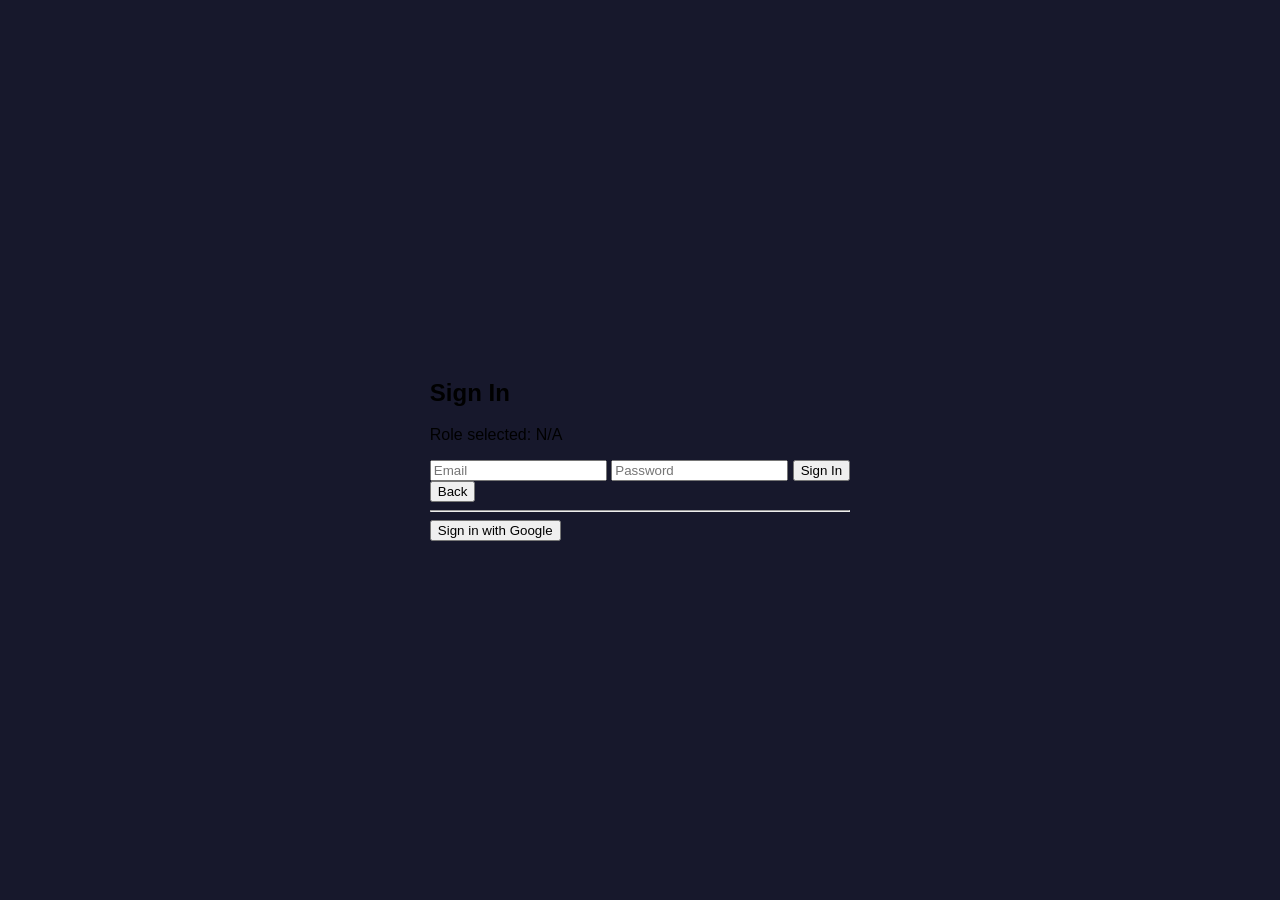
<file: front page/sign-in.html>
<!DOCTYPE html>
<html lang="en">
<head>
<meta charset="UTF-8" />
<meta name="viewport" content="width=device-width, initial-scale=1" />
<title>Sign In - Role Based Login</title>
<link rel="stylesheet" href="style.css" />
</head>
<body>
  <div class="container">
    <h2>Sign In</h2>
    <p id="roleDisplay"></p>
    <div id="signInMessage" style="color: red;"></div>

    <form id="signInForm">
      <input id="signInEmail" type="email" placeholder="Email" required />
      <input id="signInPassword" type="password" placeholder="Password" required />
      <button type="submit">Sign In</button>
    </form>

    <button id="backBtn">Back</button>

    <hr />

    <button id="googleLoginBtn">Sign in with Google</button>
  </div>

  <script>
    const GOOGLE_CLIENT_ID = 'YOUR_GOOGLE_CLIENT_ID_HERE';

    const urlParams = new URLSearchParams(window.location.search);
    const selectedRole = urlParams.get('role') || 'N/A';
    document.getElementById('roleDisplay').textContent = `Role selected: ${selectedRole}`;

    function getUsers() {
      return JSON.parse(localStorage.getItem('users') || '{}');
    }

    const signInForm = document.getElementById('signInForm');
    const signInMessage = document.getElementById('signInMessage');

    signInForm.addEventListener('submit', e => {
      e.preventDefault();
      signInMessage.textContent = '';
      
      const email = document.getElementById('signInEmail').value.trim().toLowerCase();
      const password = document.getElementById('signInPassword').value;

      if (!email || !password) {
        signInMessage.textContent = 'Please fill in all fields.';
        return;
      }

      const users = getUsers();

      if (!users[email]) {
        signInMessage.textContent = 'No account found.';
        return;
      }

      if (users[email].password !== password) {
        signInMessage.textContent = 'Incorrect password.';
        return;
      }

      if (users[email].role !== selectedRole) {
        signInMessage.textContent = `Role mismatch. You registered as ${users[email].role}.`;
        return;
      }

      signInMessage.style.color = 'green';
      signInMessage.textContent = `Welcome, ${users[email].firstName} ${users[email].lastName}`;
    });

    document.getElementById('backBtn').addEventListener('click', () => {
      window.location.href = 'index.html';
    });

    document.getElementById('googleLoginBtn').addEventListener('click', () => {
      const redirectUri = window.location.origin + '/sign-in.html?role=' + selectedRole;
      const authUrl = `https://accounts.google.com/o/oauth2/v2/auth?client_id=${GOOGLE_CLIENT_ID}&redirect_uri=${encodeURIComponent(redirectUri)}&response_type=token&scope=openid%20email%20profile&prompt=select_account`;
      window.location.href = authUrl;
    });
  </script>
</body>
</html>
</file>
<file: front page/style.css>
body {
  background: #17182C;
  margin: 0;
  min-height: 100vh;
  font-family: 'Inter', Arial, sans-serif;
  display: flex;
  justify-content: center;
  align-items: center;
}

.role-container {
  display: flex;
  gap: 2.2rem;
  margin: 50px 0;
}
.role-card {
  background: #23223b;
  border-radius: 28px;
  min-width: 350px;
  padding: 2.5rem 2.2rem 2.7rem 2.2rem;
  text-align: center;
  box-shadow: 0 4px 32px rgba(0,0,0,0.42);
  position: relative;
  transition: transform 0.18s, box-shadow 0.18s;
}
.role-card.student { border: 3.5px solid #ff5db1; box-shadow: 0 0 30px 2px #ff5db166; }
.role-card.professor { border: 3.5px solid #27e1fa; box-shadow: 0 0 30px 2px #27e1fa66; }
.role-card.company { border: 3.5px solid #ffdc5e; box-shadow: 0 0 30px 2px #ffdc5e66; }
.role-card:hover { transform: translateY(-7px) scale(1.035); }
.card-icon { margin: 0 auto 1.1rem auto; height: 56px; }
.role-card h2 { color: #fff; font-size: 1.5rem; margin-bottom: 0.65rem; }
.role-card p { color: #bdbddd; font-size: 1.09rem; margin-bottom: 2.2rem; }
.role-btn { width: 85%; border-radius: 20px; font-size: 1.15rem; font-weight: 700; padding: 0.85rem 0; border: none; cursor: pointer; margin: 0 auto;box-shadow: 0 2px 18px -7px #4443;transition: box-shadow 0.12s, filter 0.13s; }
.student-btn { background: linear-gradient(90deg, #ff5db1, #ff8c3f); color: #fff; }
.professor-btn { background: linear-gradient(90deg, #27e1fa, #20bfea); color: #fff; }
.company-btn { background: linear-gradient(90deg, #ffdc5e, #ffb100); color: #232323; }
.role-btn:hover { box-shadow: 0 4px 22px 2px #6663; filter: brightness(1.08); }

@media (max-width: 1024px) {
  .role-container { gap: 1rem; }
  .role-card { min-width: 220px; }
}
@media (max-width: 650px) {
  .role-container { flex-direction: column; align-items: center; }
  .role-card { width: 98vw; }
}
</file>
